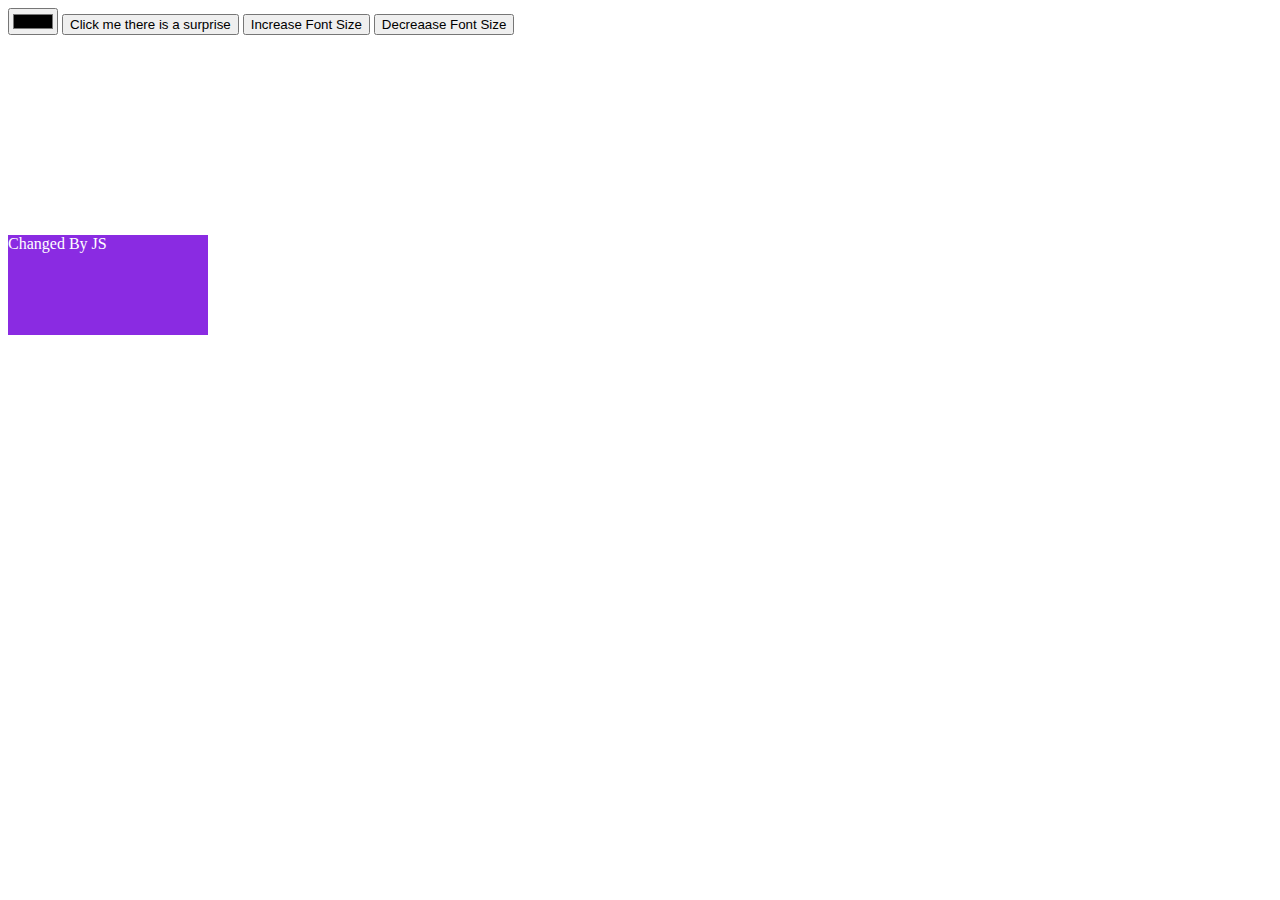
<file: decrease font/index.html>
<!DOCTYPE html>
<html lang="en">
<head>
    <meta charset="UTF-8">
    <meta http-equiv="X-UA-Compatible" content="IE=edge">
    <meta name="viewport" content="width=device-width, initial-scale=1.0">
    <title>Document</title>
    <style>
        #area {
            width: 400px;
            height: 400px;
            background-color: blueviolet;
            color: #FFF;
            margin-top: 200px;
        }
    </style>
</head>
<body>
    <input type="color" id="color-picker" onchange="colorizeArea()">
    <button onclick="colorizeArea()">Click me there is a surprise</button>
    <button onclick="increaseFontSize()">Increase Font Size</button>
    <button onclick="decreaseFontSize()">Decreaase Font Size</button>
    <div id="area">
        area
    </div>

    <script src="script.js"></script>
</body>
</html>
</file>
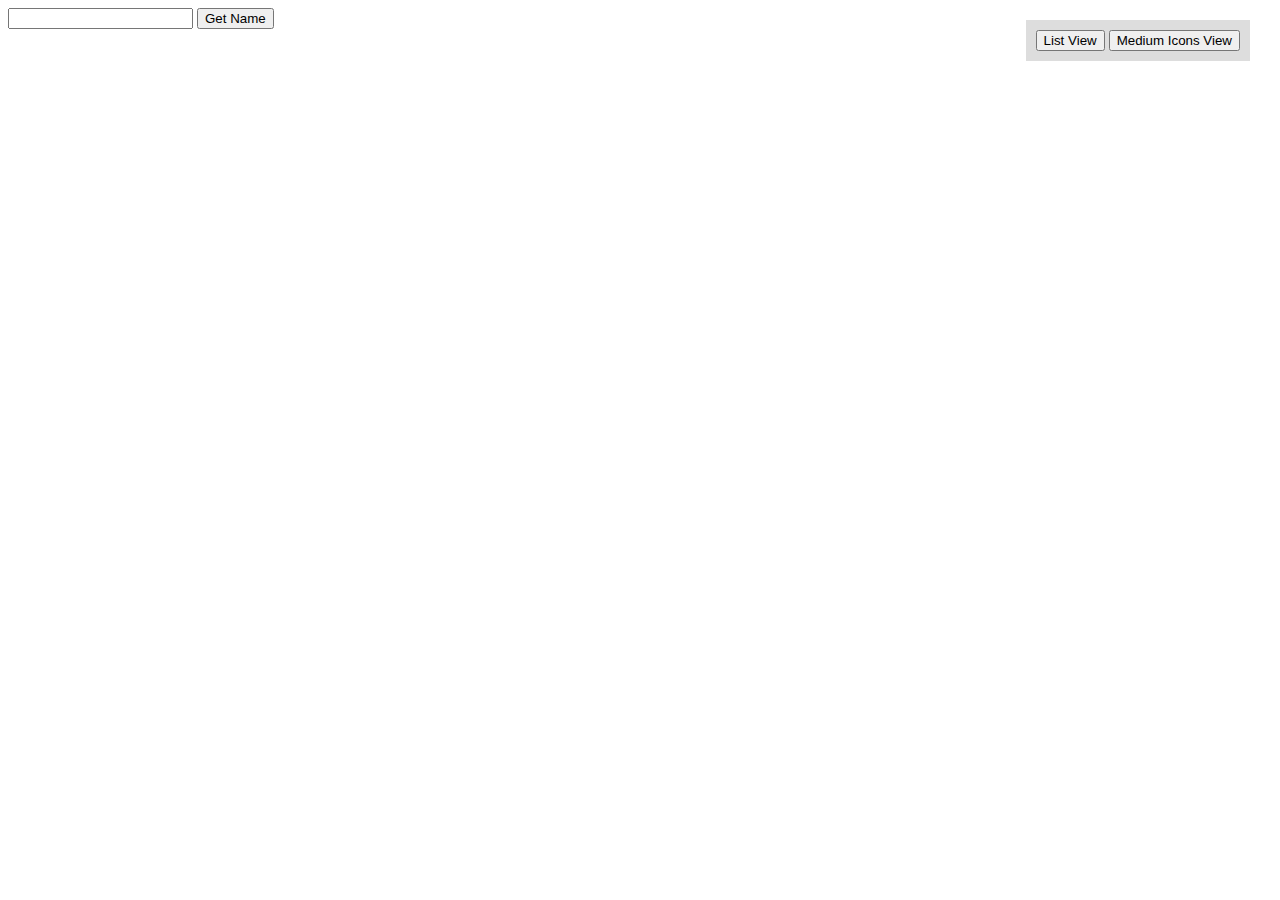
<file: splitting/index.html>
<!DOCTYPE html>
<html lang="en">
  <head>
    <meta charset="UTF-8">
    <meta http-equiv="X-UA-Compatible" content="IE=edge">
    <meta name="viewport" content="width=device-width, initial-scale=1.0">
    <title>Document</title>
    <link rel="stylesheet" href="style.css">
  </head>
  <body>
    <input type="text" id="nameInput">
    <button onclick="generateName()">Get Name</button>
    <div id="fileSection"></div>
    <div id="viewStyle">
      <button id="listViewBtn">List View</button>
      <button id="mediumIconsViewBtn">Medium Icons View</button>
    </div>
    <script src="script.js"></script>
  </body>
</html>
</file>
<file: splitting/style.css>
img {
    width: 22px;
    height: 22px;
  }
  /* list view */
#fileSection.list {
  display: flex;
  flex-direction: column;
  gap: 10px;
}

#fileSection.list > div {
  display: flex;
  align-items: center;
  gap: 10px;
  
}

#fileSection.list > div > img {
  width: 16px;
  height: 16px;
  margin-right: 5px;}

#fileSection.list > div > span {
  font-size: 18px;
}


/* medium icons */
#fileSection.medium-icons {
  display: flex;
  flex-wrap: wrap;
  gap: 10px;
  justify-content: center;
  padding-right: 25vh;
  padding-left: 25vh;
  margin-top: 5%;
}

#fileSection.medium-icons > div {
  display: flex;
  flex-direction: column;
  align-items: center;
  gap: 10px;
  width: 100px;
}

#fileSection.medium-icons > div > img {
  width: 30px;
  height: 30px;
  margin-right: 5px;
}

#fileSection.medium-icons > div > span {
  font-size: 14px;
  text-align: center;
  width: 100%;
  white-space: nowrap;
  overflow: hidden;
  
}

#viewStyle {
  position: fixed;
  top: 20px;
  right: 20px;
  display: inline-block;
  margin-right: 10px;
  padding: 10px;
  border: none;
  background-color: #ddd;
  cursor: pointer;
  font-size: 16px;
  
}

#listViewBtn {
  top: 80px;
}

#mediumIconsViewBtn {
  top: 120px;
}
</file>
